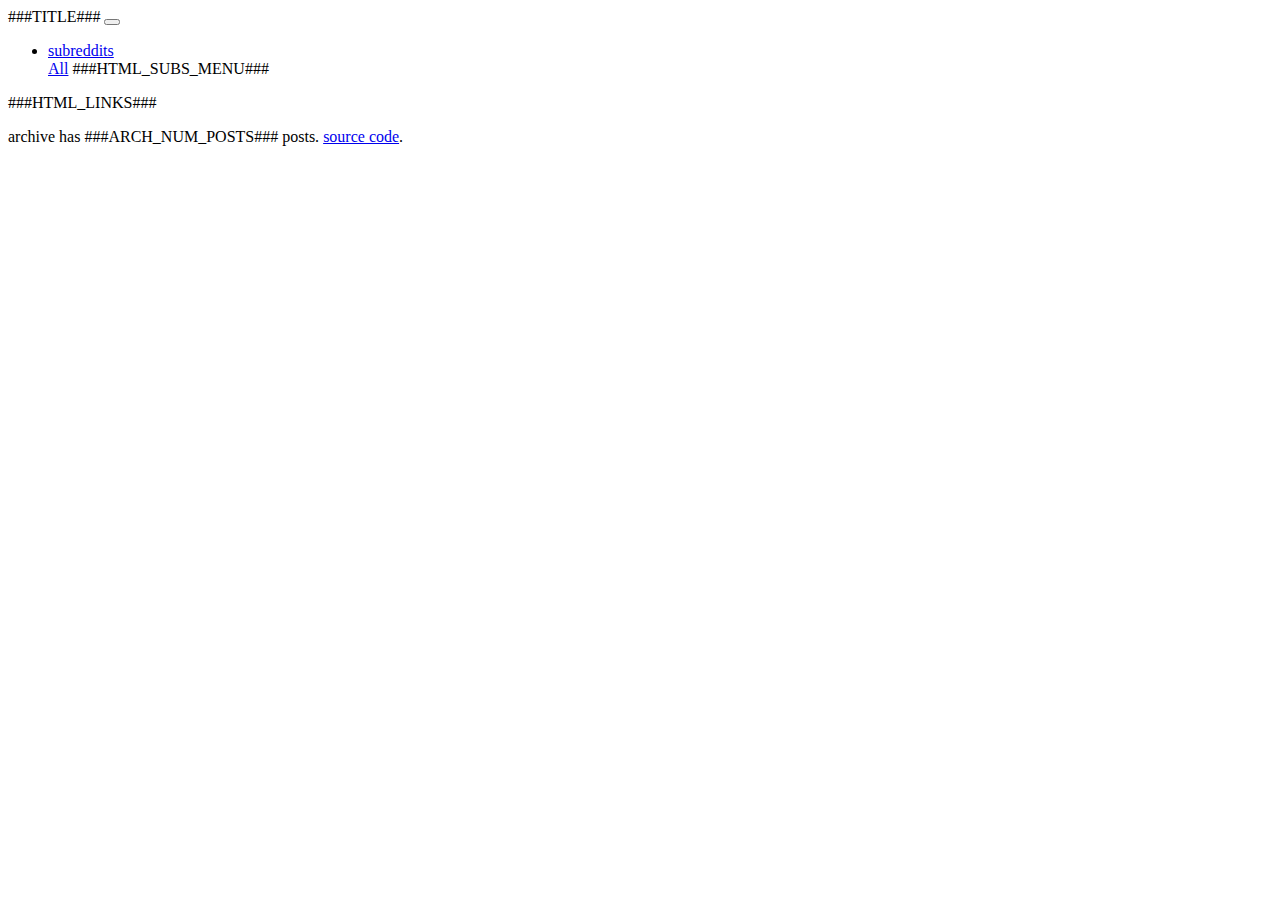
<file: templates/index.html>
<!doctype html>
<html lang="en">
  <head>
    <meta charset="utf-8">
    <meta name="viewport" content="width=device-width, initial-scale=1, shrink-to-fit=no">
    <link rel="stylesheet" href="###INCLUDE_PATH###static/css/lato.css">
    <link rel="stylesheet" href="###INCLUDE_PATH###static/css/bootstrap-superhero.min.css">
    <link rel="stylesheet" href="###INCLUDE_PATH###static/css/archive.css">
    <title>###TITLE###</title>
  </head>
  <body>
    <header>
      <nav class="navbar navbar-expand-sm navbar-dark bg-primary">
        <span class="navbar-brand">###TITLE###</span>
        <button class="navbar-toggler" type="button" data-toggle="collapse" data-target="#navbarNav" aria-controls="navbarNav" aria-expanded="false" aria-label="Toggle navigation">
          <span class="navbar-toggler-icon"></span>
        </button>
        <div class="collapse navbar-collapse" id="navbarNav">
          <ul class="navbar-nav">
            <li class="nav-item dropdown">
              <a class="nav-link dropdown-toggle" href="#" id="navbarDropdown" role="button" data-toggle="dropdown" aria-haspopup="true" aria-expanded="false">subreddits</a>
              <div class="dropdown-menu" aria-labelledby="navbarDropdown">
                <a class="dropdown-item" href="###URL_SUBS###">All</a>
                ###HTML_SUBS_MENU###
              </div>
            </li>
          </ul>
        </div>
      </nav>
    </header>
    <main role="main" class="container-fluid">
      <div class="links mt-3">
        ###HTML_LINKS###
      </div>
    </main>
    <footer class="container-fluid">
      <p class="small mb-0">archive has ###ARCH_NUM_POSTS### posts. <a href="###URL_PROJECT###">source code</a>.</p>
    </footer>
    <script src="###INCLUDE_PATH###static/js/jquery-3.3.1.slim.min.js"></script>
    <script src="###INCLUDE_PATH###static/js/bootstrap.min.js"></script>
  </body>
</html>
</file>
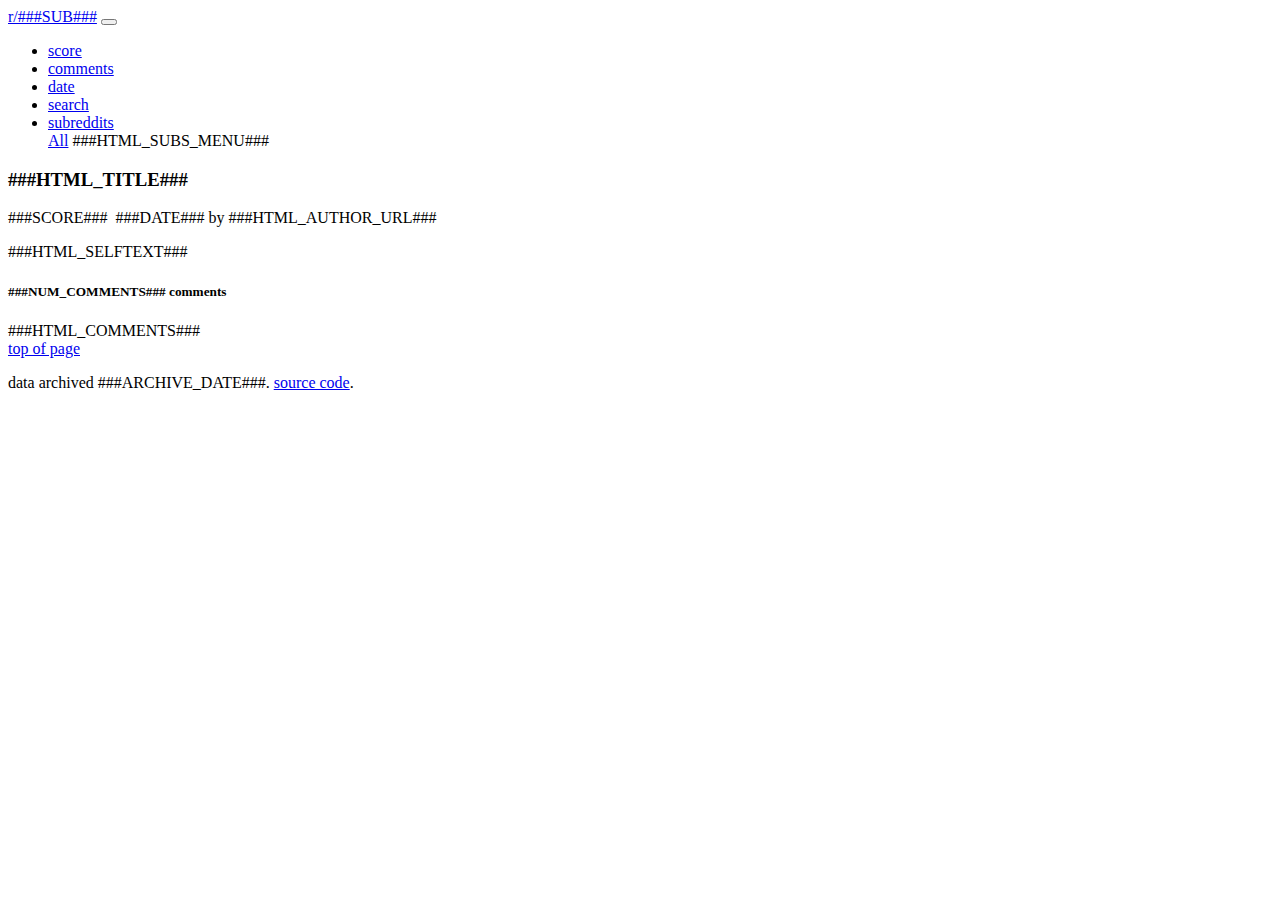
<file: templates/link.html>
<!doctype html>
<html lang="en">
  <head>
    <meta charset="utf-8">
    <meta name="viewport" content="width=device-width, initial-scale=1, shrink-to-fit=no">
    <link rel="stylesheet" href="###INCLUDE_PATH###static/css/lato.css">
    <link rel="stylesheet" href="###INCLUDE_PATH###static/css/bootstrap-superhero.min.css">
    <link rel="stylesheet" href="###INCLUDE_PATH###static/css/archive.css">
    <title>r/###SUB###: ###TITLE###</title>
  </head>
  <body>
    <header>
      <nav class="navbar navbar-expand-sm navbar-dark bg-primary">
        <a class="navbar-brand" href="###URL_SUB###">r/###SUB###</a>
        <button class="navbar-toggler" type="button" data-toggle="collapse" data-target="#navbarNav" aria-controls="navbarNav" aria-expanded="false" aria-label="Toggle navigation">
          <span class="navbar-toggler-icon"></span>
        </button>
        <div class="collapse navbar-collapse" id="navbarNav">
          <ul class="navbar-nav">
            <li class="nav-item">
              <a class="nav-link" href="###URL_SUB###">score</a>
            </li>
            <li class="nav-item">
              <a class="nav-link" href="###URL_SUB_CMNT###">comments</a>
            </li>
            <li class="nav-item">
              <a class="nav-link" href="###URL_SUB_DATE###">date</a>
            </li>
            <li class="nav-item ###URL_SEARCH_CSS###">
              <a class="nav-link" href="###URL_SEARCH###">search</a>
            </li>
            <li class="nav-item dropdown">
              <a class="nav-link dropdown-toggle" href="#" id="navbarDropdown" role="button" data-toggle="dropdown" aria-haspopup="true" aria-expanded="false">subreddits</a>
              <div class="dropdown-menu" aria-labelledby="navbarDropdown">
                <a class="dropdown-item" href="###URL_SUBS###">All</a>
                ###HTML_SUBS_MENU###
              </div>
            </li>
          </ul>
        </div>
      </nav>
    </header>
    <main role="main" class="container-fluid">
      <div class="submission pt-3" data-id="###ID###">
        <h3 class="title">###HTML_TITLE###</h3>
        <p><span class="badge badge-primary">###SCORE###</span>&nbsp;&nbsp;###DATE### by ###HTML_AUTHOR_URL###</p>
        ###HTML_SELFTEXT###
      </div>
      <div class="comments">
        <h5>###NUM_COMMENTS### comments</h5>
        ###HTML_COMMENTS###
      </div>
    </main>
    <footer class="container-fluid">
      <a class="to-top mt-1 mb-1 btn btn-lg btn-primary" href="#top">top of page</a>
      <p class="small mb-0">data archived ###ARCHIVE_DATE###. <a href="###URL_PROJECT###">source code</a>.</p>
    </footer>
    <script src="###INCLUDE_PATH###static/js/jquery-3.3.1.slim.min.js"></script>
    <script src="###INCLUDE_PATH###static/js/bootstrap.min.js"></script>
    <script src="###INCLUDE_PATH###static/js/archive-comments.js"></script>
  </body>
</html>
</file>
